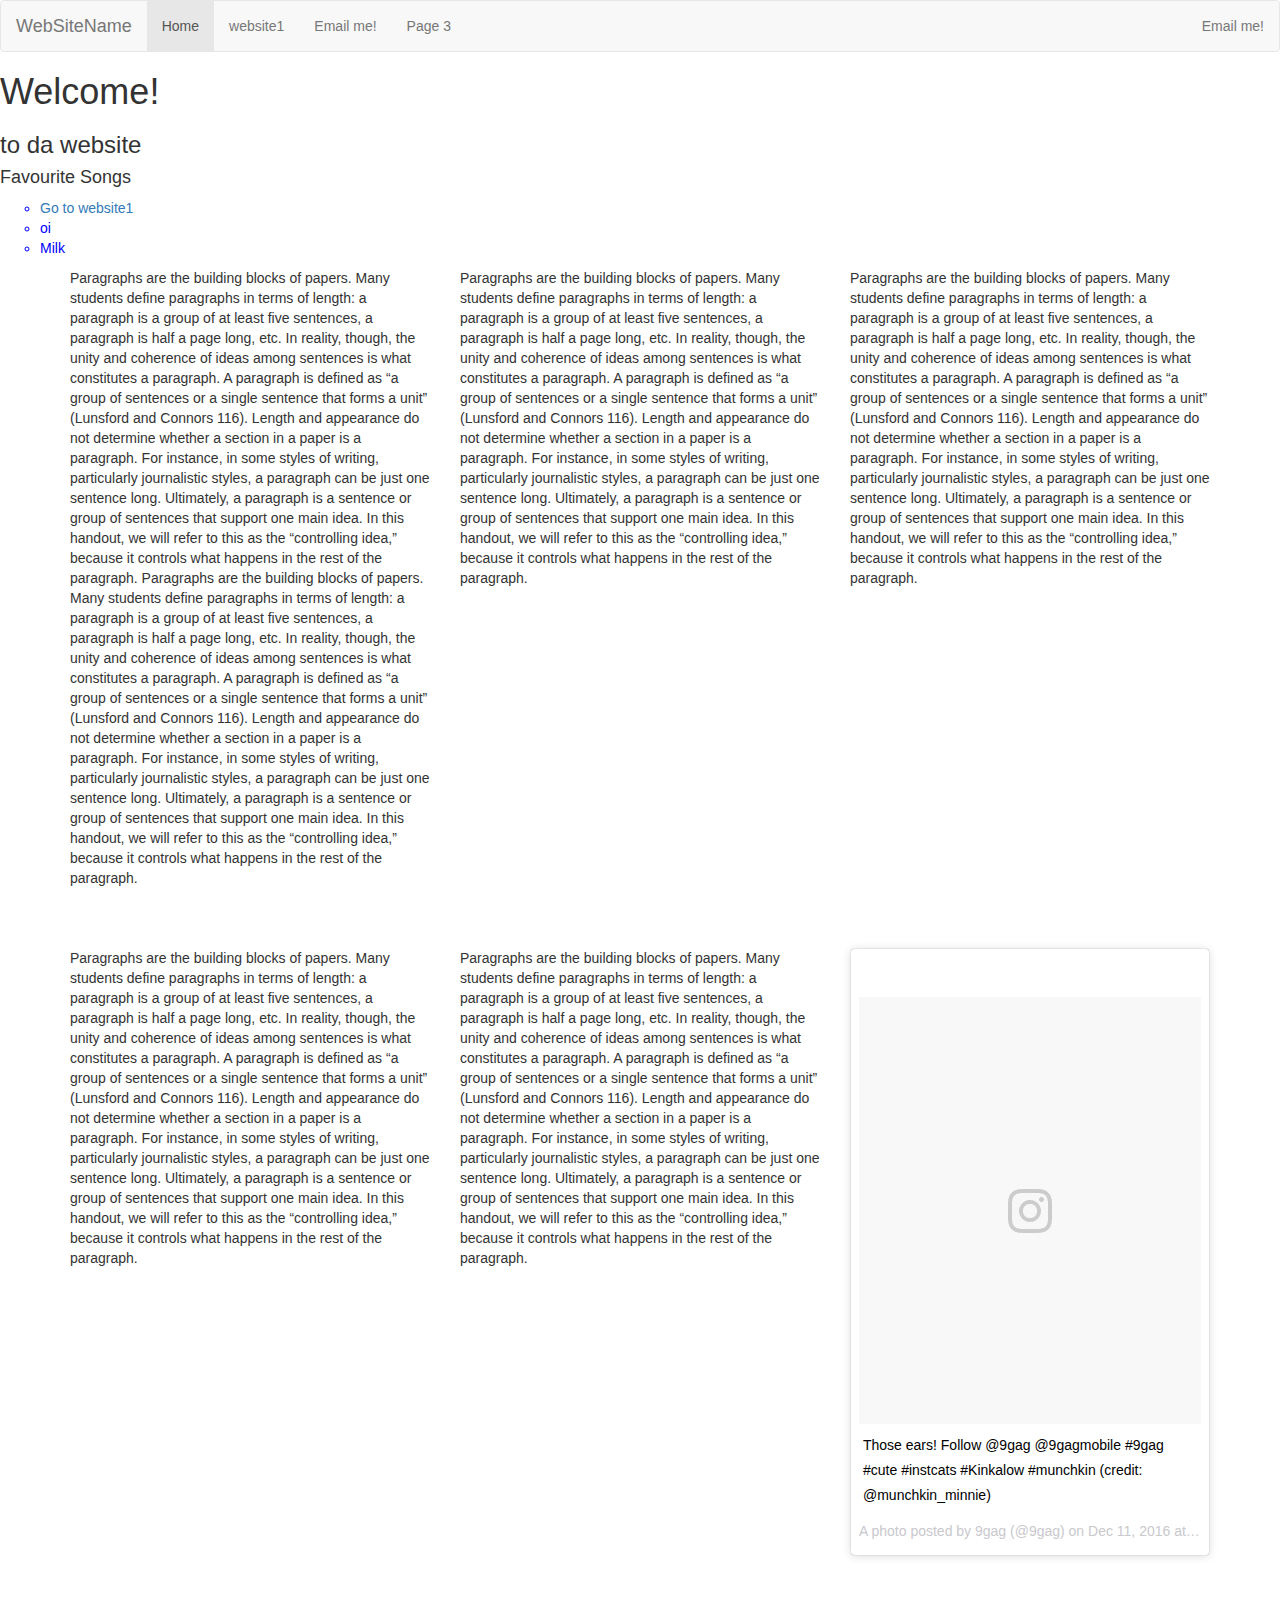
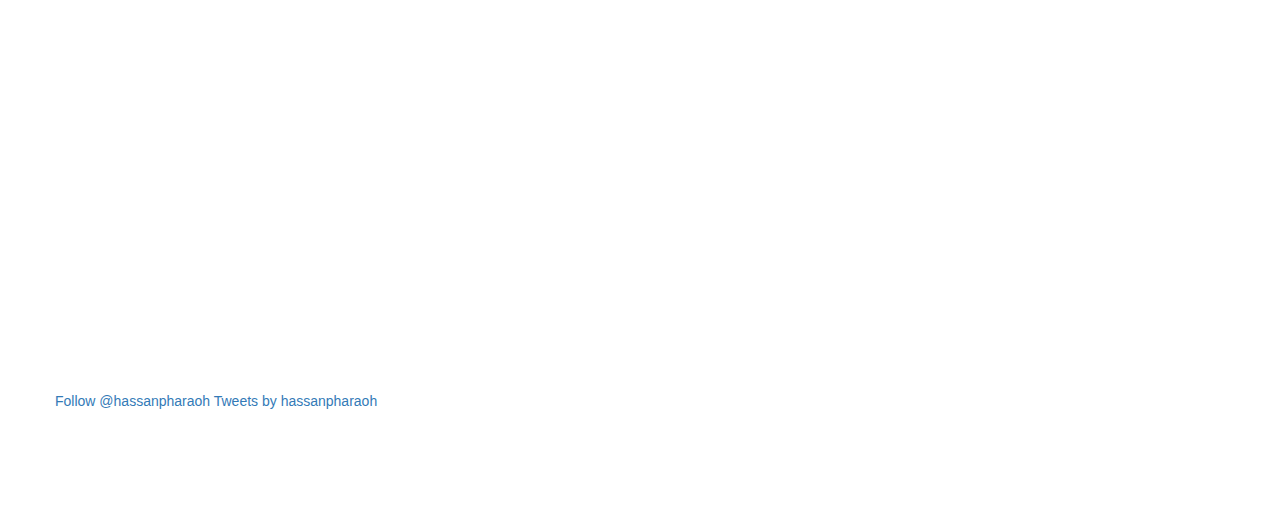
<file: index.html>
<!DOCTYPE html>
<html>
<head>
	<title> Exercise5 </title>
	<link rel="stylesheet" href="https://cdnjs.cloudflare.com/ajax/libs/animate.css/3.5.2/animate.min.css">
	<link rel="stylesheet" type="text/css"
	href="css/style.css">
	<link rel="stylesheet" href="https://maxcdn.bootstrapcdn.com/bootstrap/3.3.7/css/bootstrap.min.css" integrity="sha384-BVYiiSIFeK1dGmJRAkycuHAHRg32OmUcww7on3RYdg4Va+PmSTsz/K68vbdEjh4u" crossorigin="anonymous">
</head>

<body>
	
	<nav class="navbar navbar-default">
		<div class="container-fluid">
			<div class="navbar-header">
				<a class="navbar-brand" href="#">WebSiteName</a>

				<ul class="nav navbar-nav">
				<li class="active"><a href="#">Home</a></li>
				<li><a href="../exercise5/website1.html">website1</a></li>
				<li><a href="mailto:hassansultan815@gmail.com">Email me!</a></li>
				<li><a href="#">Page 3</a></li>
			</ul>

			</div>

			<ul class="nav navbar-nav navbar-right">
				<li><a href="mailto:hassansultan815@gmail.com">Email me!</a></li>
			</ul>
		</div>

	</nav>

	<h1 class="animated infinite bounce"> Welcome! </h1>
	<h3> to da website </h3>
	<h4> Favourite Songs </h4>
	<ul style="list-style-type:circle">
		<li> <a href="website1.html">
			Go to website1 </a>
		</li>
		<li>oi</li>
		<li>Milk</li>
	</ul>


	<div class="container">
		<div class="row">

			<div class="col-md-4"> Paragraphs are the building blocks of papers. Many students define paragraphs in terms of length: a paragraph is a group of at least five sentences, a paragraph is half a page long, etc. In reality, though, the unity and coherence of ideas among sentences is what constitutes a paragraph. A paragraph is defined as “a group of sentences or a single sentence that forms a unit” (Lunsford and Connors 116). Length and appearance do not determine whether a section in a paper is a paragraph. For instance, in some styles of writing, particularly journalistic styles, a paragraph can be just one sentence long. Ultimately, a paragraph is a sentence or group of sentences that support one main idea. In this handout, we will refer to this as the “controlling idea,” because it controls what happens in the rest of the paragraph. Paragraphs are the building blocks of papers. Many students define paragraphs in terms of length: a paragraph is a group of at least five sentences, a paragraph is half a page long, etc. In reality, though, the unity and coherence of ideas among sentences is what constitutes a paragraph. A paragraph is defined as “a group of sentences or a single sentence that forms a unit” (Lunsford and Connors 116). Length and appearance do not determine whether a section in a paper is a paragraph. For instance, in some styles of writing, particularly journalistic styles, a paragraph can be just one sentence long. Ultimately, a paragraph is a sentence or group of sentences that support one main idea. In this handout, we will refer to this as the “controlling idea,” because it controls what happens in the rest of the paragraph.
				<br> <br> <br> <br>
			</div>
			<div class="col-md-4"> Paragraphs are the building blocks of papers. Many students define paragraphs in terms of length: a paragraph is a group of at least five sentences, a paragraph is half a page long, etc. In reality, though, the unity and coherence of ideas among sentences is what constitutes a paragraph. A paragraph is defined as “a group of sentences or a single sentence that forms a unit” (Lunsford and Connors 116). Length and appearance do not determine whether a section in a paper is a paragraph. For instance, in some styles of writing, particularly journalistic styles, a paragraph can be just one sentence long. Ultimately, a paragraph is a sentence or group of sentences that support one main idea. In this handout, we will refer to this as the “controlling idea,” because it controls what happens in the rest of the paragraph. </div>

			<div class="col-md-4"> Paragraphs are the building blocks of papers. Many students define paragraphs in terms of length: a paragraph is a group of at least five sentences, a paragraph is half a page long, etc. In reality, though, the unity and coherence of ideas among sentences is what constitutes a paragraph. A paragraph is defined as “a group of sentences or a single sentence that forms a unit” (Lunsford and Connors 116). Length and appearance do not determine whether a section in a paper is a paragraph. For instance, in some styles of writing, particularly journalistic styles, a paragraph can be just one sentence long. Ultimately, a paragraph is a sentence or group of sentences that support one main idea. In this handout, we will refer to this as the “controlling idea,” because it controls what happens in the rest of the paragraph. </div>

		</div>

		<div class="row">
			<div class="col-md-4"> Paragraphs are the building blocks of papers. Many students define paragraphs in terms of length: a paragraph is a group of at least five sentences, a paragraph is half a page long, etc. In reality, though, the unity and coherence of ideas among sentences is what constitutes a paragraph. A paragraph is defined as “a group of sentences or a single sentence that forms a unit” (Lunsford and Connors 116). Length and appearance do not determine whether a section in a paper is a paragraph. For instance, in some styles of writing, particularly journalistic styles, a paragraph can be just one sentence long. Ultimately, a paragraph is a sentence or group of sentences that support one main idea. In this handout, we will refer to this as the “controlling idea,” because it controls what happens in the rest of the paragraph. </div>
			<div class="col-md-4"> Paragraphs are the building blocks of papers. Many students define paragraphs in terms of length: a paragraph is a group of at least five sentences, a paragraph is half a page long, etc. In reality, though, the unity and coherence of ideas among sentences is what constitutes a paragraph. A paragraph is defined as “a group of sentences or a single sentence that forms a unit” (Lunsford and Connors 116). Length and appearance do not determine whether a section in a paper is a paragraph. For instance, in some styles of writing, particularly journalistic styles, a paragraph can be just one sentence long. Ultimately, a paragraph is a sentence or group of sentences that support one main idea. In this handout, we will refer to this as the “controlling idea,” because it controls what happens in the rest of the paragraph. </div>
			<div class="col-md-4"> <blockquote class="instagram-media" data-instgrm-captioned data-instgrm-version="7" style=" background:#FFF; border:0; border-radius:3px; box-shadow:0 0 1px 0 rgba(0,0,0,0.5),0 1px 10px 0 rgba(0,0,0,0.15); margin: 1px; max-width:658px; padding:0; width:99.375%; width:-webkit-calc(100% - 2px); width:calc(100% - 2px);"><div style="padding:8px;"> <div style=" background:#F8F8F8; line-height:0; margin-top:40px; padding:62.5% 0; text-align:center; width:100%;"> <div style=" background:url([data-uri]); display:block; height:44px; margin:0 auto -44px; position:relative; top:-22px; width:44px;"></div></div> <p style=" margin:8px 0 0 0; padding:0 4px;"> <a href="https://www.instagram.com/p/BN3-Fk5BjOu/" style=" color:#000; font-family:Arial,sans-serif; font-size:14px; font-style:normal; font-weight:normal; line-height:17px; text-decoration:none; word-wrap:break-word;" target="_blank">Those ears! Follow @9gag @9gagmobile #9gag #cute #instcats #Kinkalow #munchkin (credit: @munchkin_minnie)</a></p> <p style=" color:#c9c8cd; font-family:Arial,sans-serif; font-size:14px; line-height:17px; margin-bottom:0; margin-top:8px; overflow:hidden; padding:8px 0 7px; text-align:center; text-overflow:ellipsis; white-space:nowrap;">A photo posted by 9gag (@9gag) on <time style=" font-family:Arial,sans-serif; font-size:14px; line-height:17px;" datetime="2016-12-11T11:05:07+00:00">Dec 11, 2016 at 3:05am PST</time></p></div></blockquote>
			<script async defer src="https://platform.instagram.com/en_US/embeds.js"></script> </div>

			<a href="https://twitter.com/hassanpharaoh" class="twitter-follow-button" data-show-count="false">Follow @hassanpharaoh</a><script async src="//platform.twitter.com/widgets.js" charset="utf-8"></script>
			<a class="twitter-timeline" href="https://twitter.com/hassanpharaoh">Tweets by hassanpharaoh</a> <script async src="//platform.twitter.com/widgets.js" charset="utf-8"></script>

			<iframe width="40%" height="450" scrolling="no" frameborder="no" src="https://w.soundcloud.com/player/?url=https%3A//api.soundcloud.com/tracks/263388963&amp;auto_play=false&amp;hide_related=false&amp;show_comments=true&amp;show_user=true&amp;show_reposts=false&amp;visual=true"></iframe>
			<br> <br> <br> <br> <br> <br>
		</div>




	</div>

</body>
</html>
</file>
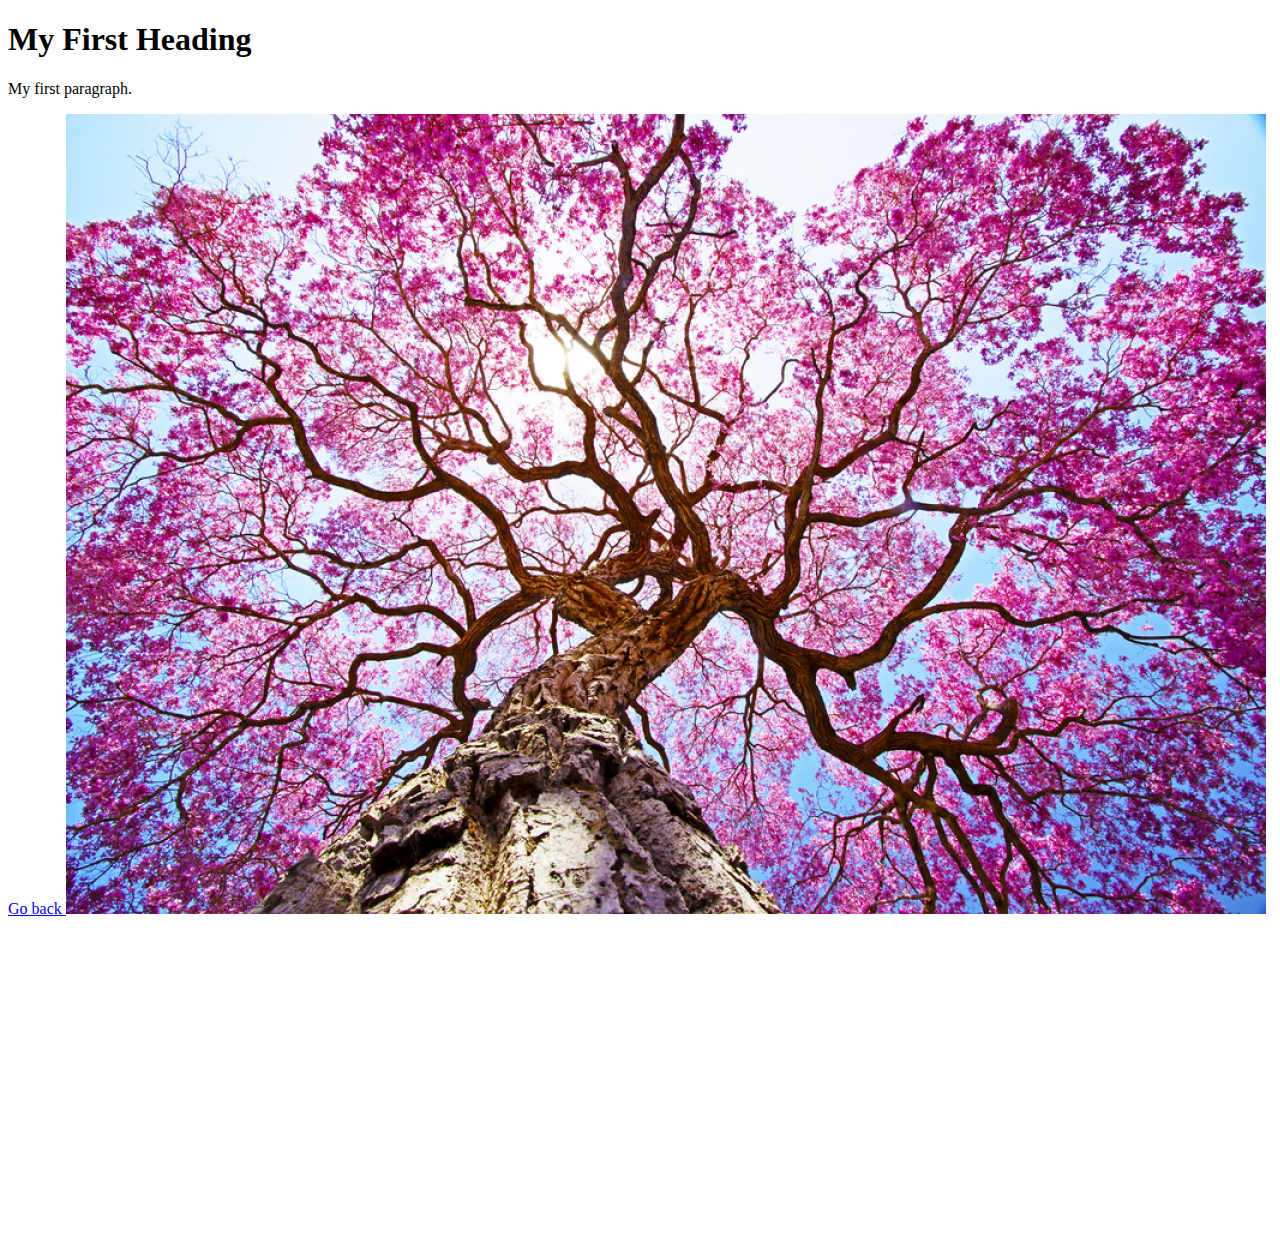
<file: website1.html>
<!DOCTYPE html>

<html>

		<head>
			
			<title>Page Title</title>
		
		</head>

    <body>
			
			<h1>My First Heading</h1>
			<p>My first paragraph.</p>
<a href="index.html">
Go back </a>
				<img src="img/tree.jpg">

				<iframe width="560" height="315" src="https://www.youtube.com/embed/tt7gP_IW-1w" frameborder="0" allowfullscreen></iframe>
		
		</body>

</html>
</file>
<file: css/style.css>
li{
	color: blue;
}
h1,h3{
	color:red;
}
h4{
	color:green;
}
</file>
